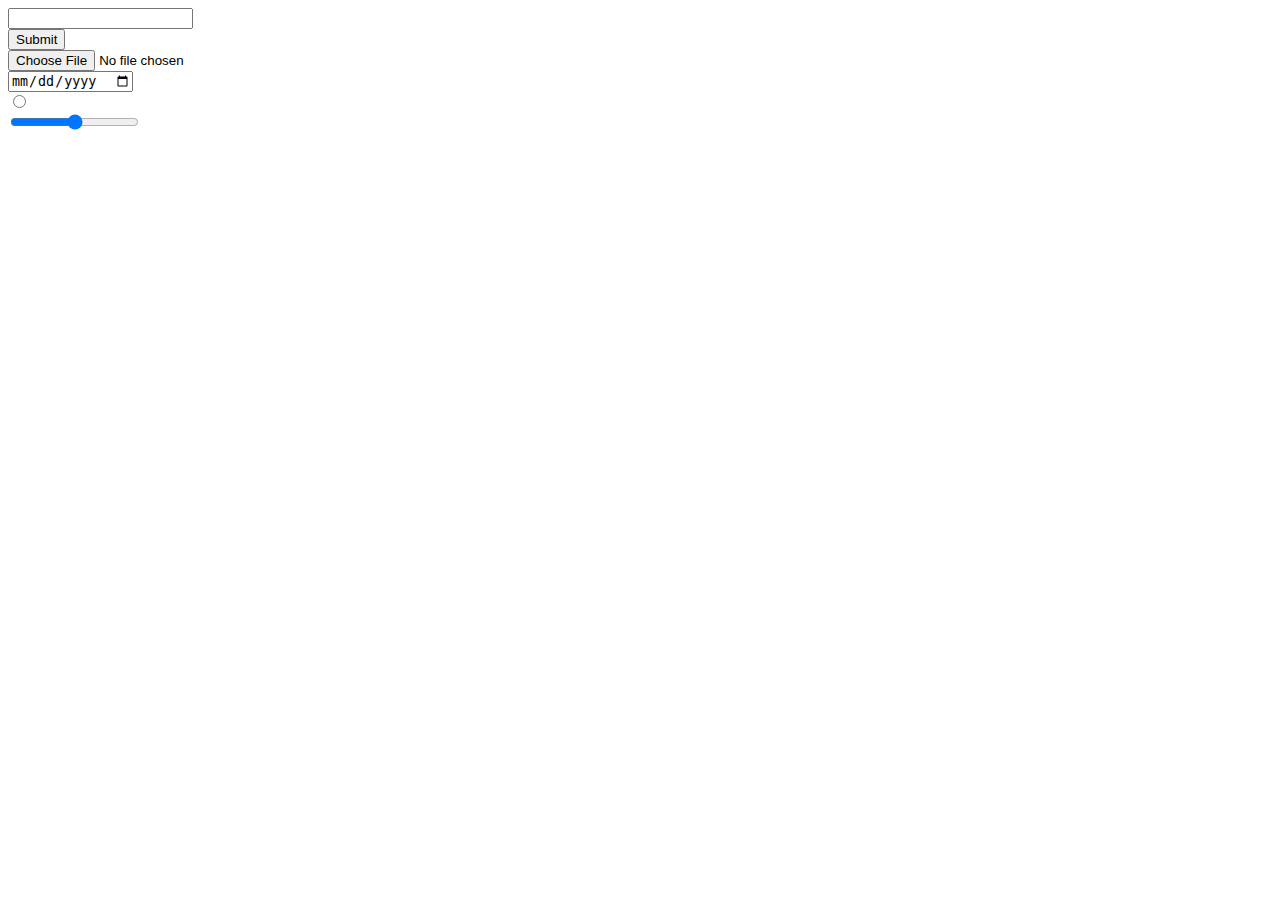
<file: inputs.html>
<!DOCTYPE html>
<html lang="en" dir="ltr">
  <head>
    <meta charset="utf-8">
    <title>html inputs</title>
  </head>
  <body>
    <form class="" action="mailto: antonydesy1@gmail.com" method="post">
      <input type="text" name="" value=""><br>
      <input type="submit" name=""><br>
      <input type="file" name="" value=""><br>
      <input type="date" name="" value=""><br>
      <input type="radio" name="" value=""><br>
      <input type="range" name="" value="">
    </form>
  </body>
</html>
</file>
